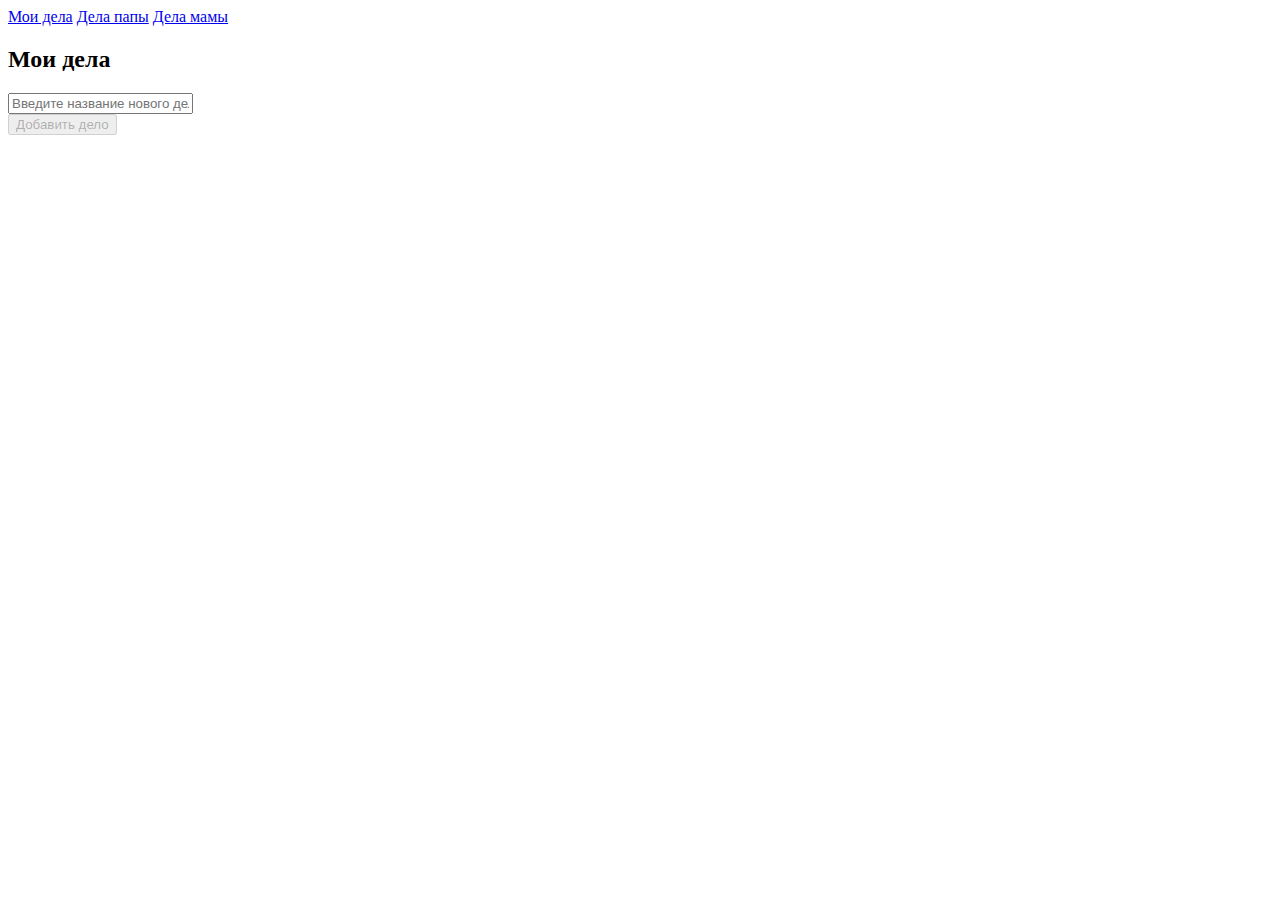
<file: TODO/index.html>
<!DOCTYPE html>
<html lang="ru">
<head>
  <meta charset="UTF-8">
  <meta http-equiv="X-UA-Compatible" content="IE=edge">
  <meta name="viewport" content="width=device-width, initial-scale=1.0, shrink-to-fit=no">
  <title>TODO</title>
  <link rel="stylesheet"
  href="https://cdn.jsdelivr.net/npm/bootstrap@4.5.3/dist/css/bootstrap.min.css"
  integrity="sha384-TX8t27EcRE3e/ihU7zmQxVncDAy5uIKz4rEkgIXeMed4M0jlfIDPvg6uqKI2xXr2"
  crossorigin="anonymous">
  <script defer src="./todo-app.js"></script>
  <script>
    document.addEventListener('DOMContentLoaded', function() {
      createTodoApp(document.getElementById('todo-app'), 'Мои дела',[], 'miKey');
    });
  </script>
</head>
<body>
  <div class="container mb-5">
    <nav class="nav">
      <a href="index.html" class="nav-link">Мои дела</a>
      <a href="dad.html" class="nav-link">Дела папы</a>
      <a href="mom.html" class="nav-link">Дела мамы</a>
    </nav>
  </div>
  <div id="todo-app" class="container"></div>
</body>
</html>
</file>
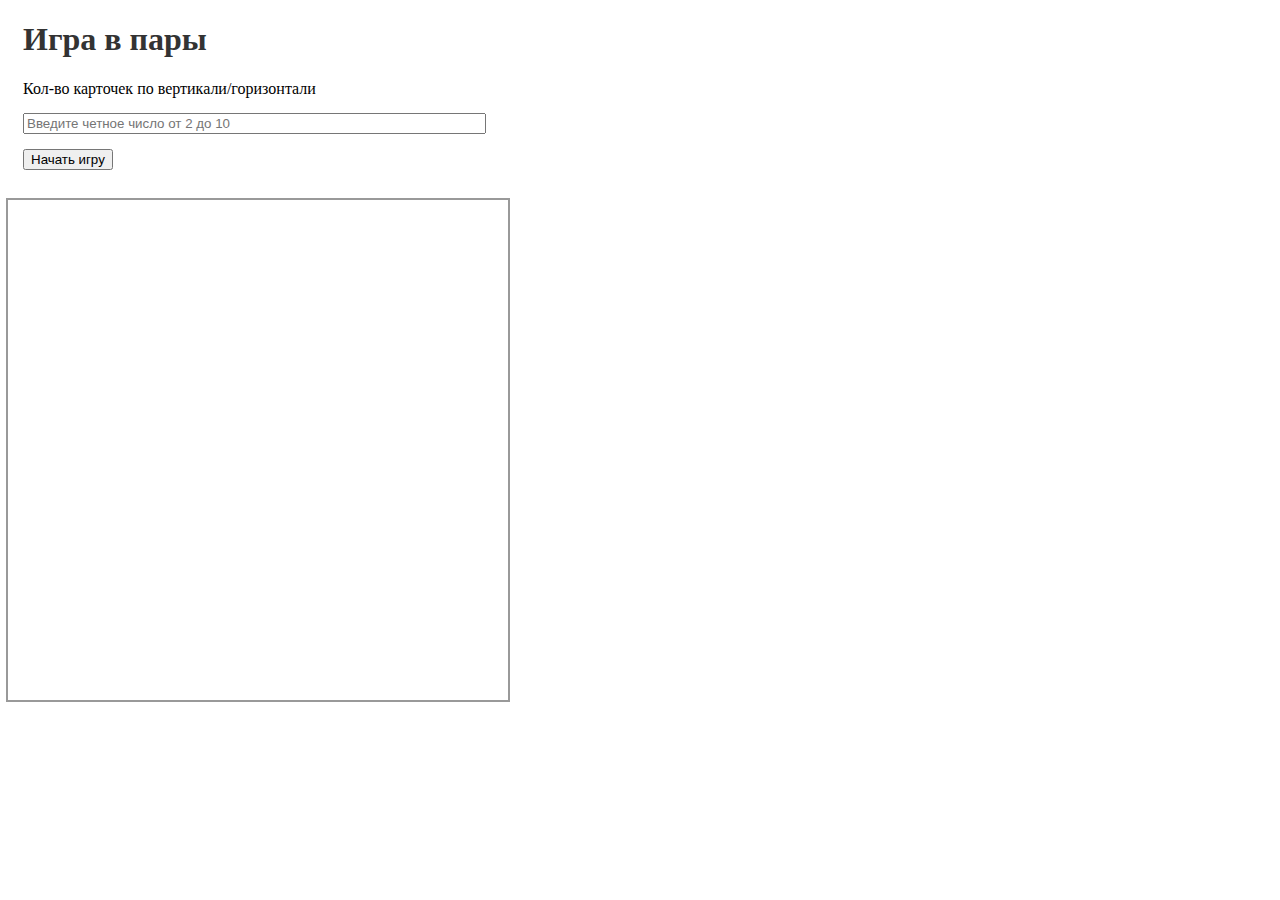
<file: Игра в пары/index.html>
<!DOCTYPE html>
<html lang="en">
<head>
  <meta charset="UTF-8">
  <meta http-equiv="X-UA-Compatible" content="IE=edge">
  <meta name="viewport" content="width=device-width, initial-scale=1.0">
  <link rel="stylesheet" href="style.css">
  <title>Document</title>
  <script defer src="main.js"></script>
</head>
<body>
  <div class="container">
    <sention class="header"></sention>
    <section class="main"></section>
  </div>
</body>
</html>
</file>
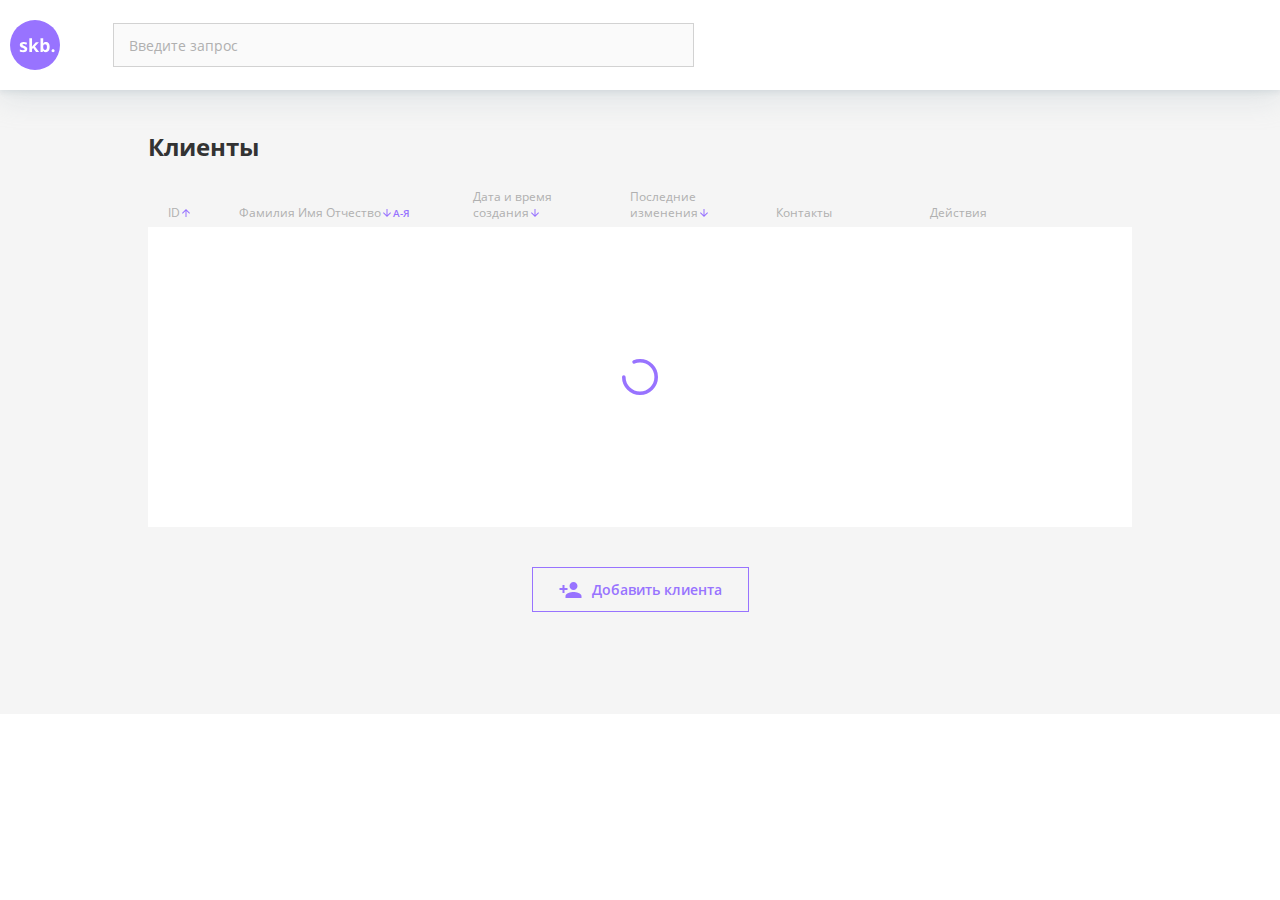
<file: CRM/crm-frontend/index.html>
<!DOCTYPE html>
<html lang="ru">
<head>
  <meta charset="UTF-8">
  <meta http-equiv="X-UA-Compatible" content="IE=edge">
  <meta name="viewport" content="width=device-width, initial-scale=1.0">
  <title>СРМ</title>
  <link rel="stylesheet" href="./css/normalize.css">
  <link rel="stylesheet" href="./css/fonts.css">
  <link rel="stylesheet" href="./css/global.css">
  <link rel="stylesheet" href="./css/variables.css">
  <link rel="stylesheet" href="./css/style.css">
  <link rel="stylesheet" href="./css/media.css">
  <script defer src="./js/main.js"></script>
</head>
<body>

  <div id="crm"></div>

</body>
</html>
</file>
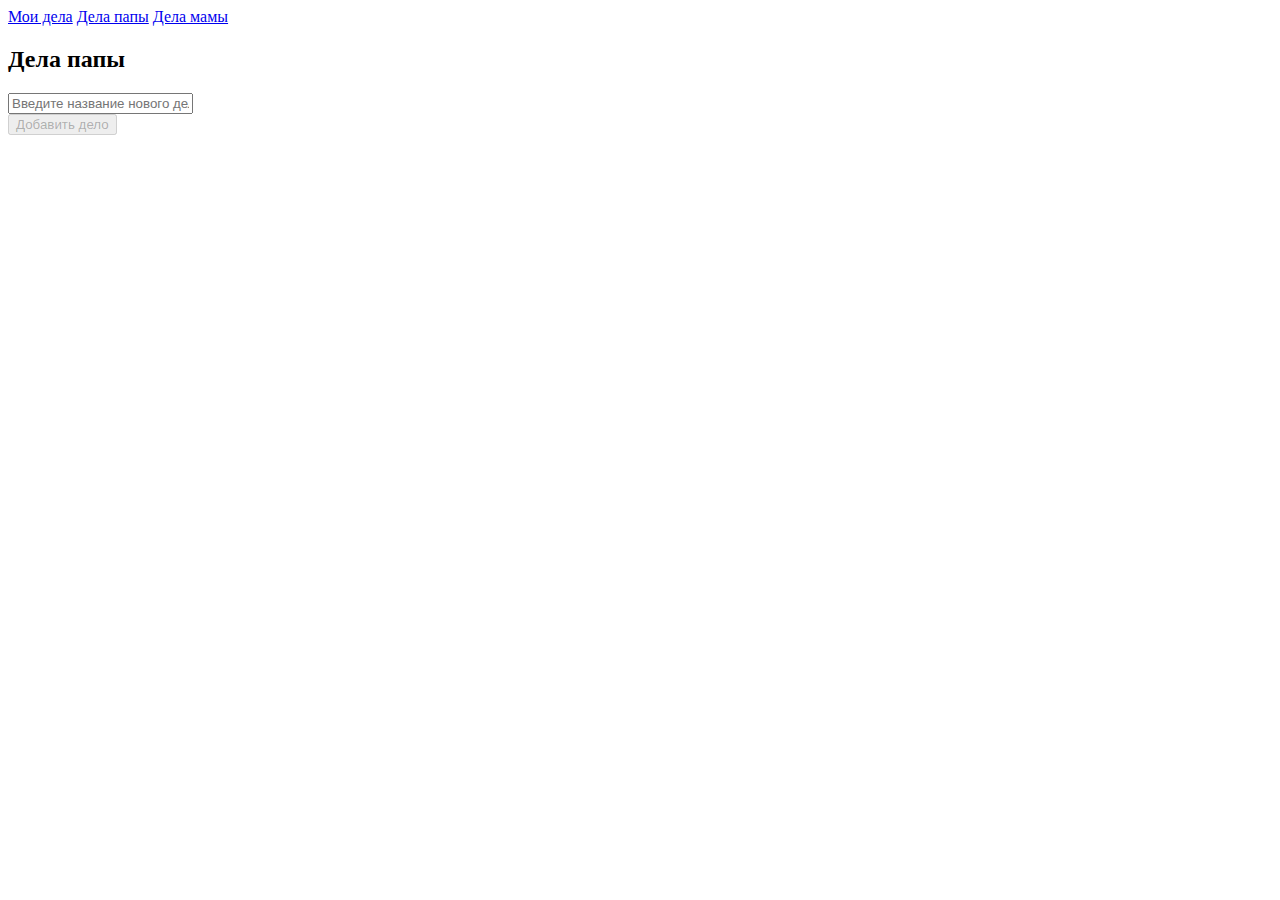
<file: TODO/dad.html>
<!DOCTYPE html>
<html lang="ru">
<head>
  <meta charset="UTF-8">
  <meta http-equiv="X-UA-Compatible" content="IE=edge">
  <meta name="viewport" content="width=device-width, initial-scale=1.0, shrink-to-fit=no">
  <title>TODO</title>
  <link rel="stylesheet"
  href="https://cdn.jsdelivr.net/npm/bootstrap@4.5.3/dist/css/bootstrap.min.css"
  integrity="sha384-TX8t27EcRE3e/ihU7zmQxVncDAy5uIKz4rEkgIXeMed4M0jlfIDPvg6uqKI2xXr2"
  crossorigin="anonymous">
  <script defer src="./todo-app.js"></script>
  <script>
    document.addEventListener('DOMContentLoaded', function() {
      createTodoApp(document.getElementById('todo-app'), 'Дела папы',[], 'dadKey');
    });
  </script>
</head>
<body>
  <div class="container mb-5">
    <nav class="nav">
      <a href="index.html" class="nav-link">Мои дела</a>
      <a href="dad.html" class="nav-link">Дела папы</a>
      <a href="mom.html" class="nav-link">Дела мамы</a>
    </nav>
  </div>
  <div id="todo-app" class="container"></div>
</body>
</html>
</file>
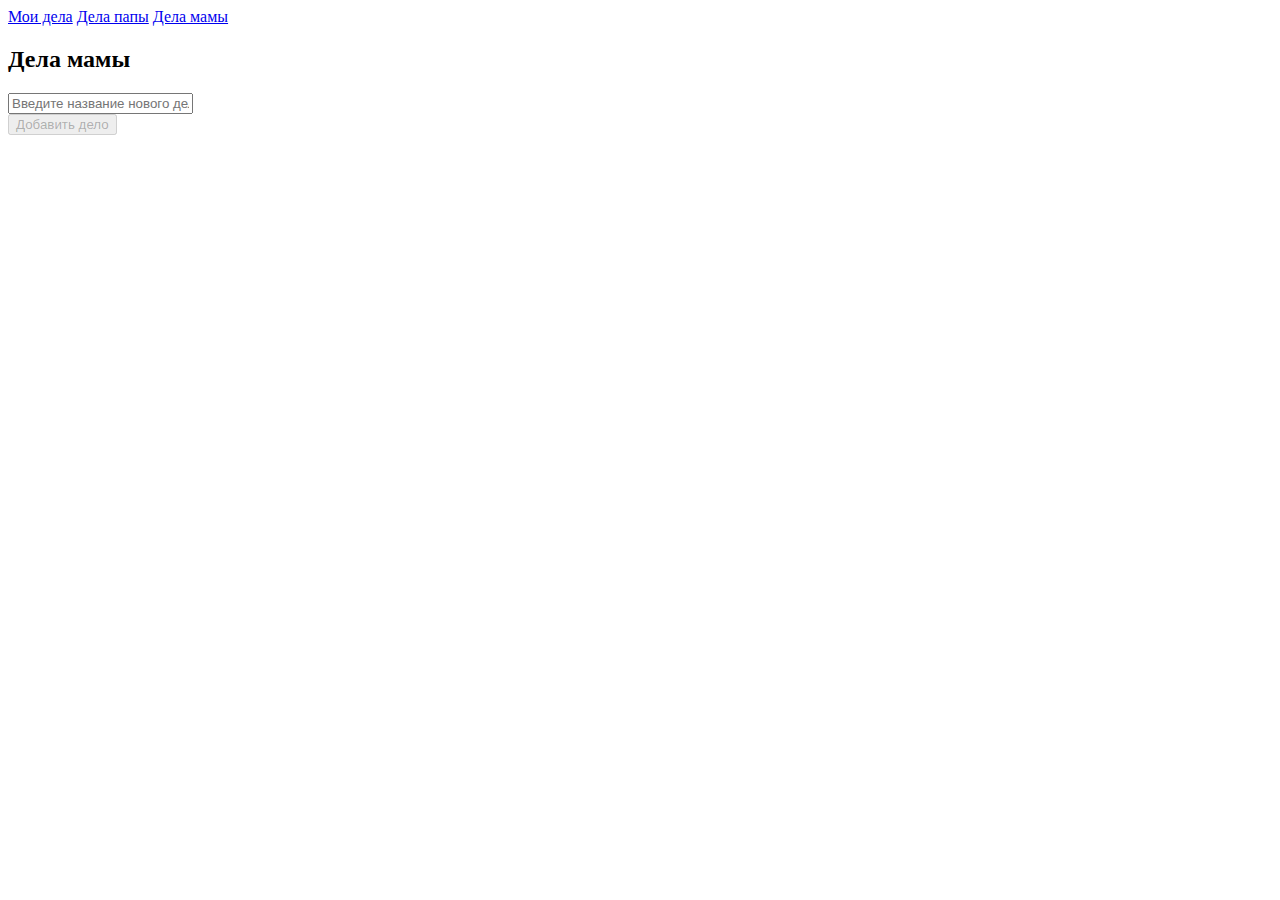
<file: TODO/mom.html>
<!DOCTYPE html>
<html lang="ru">
<head>
  <meta charset="UTF-8">
  <meta http-equiv="X-UA-Compatible" content="IE=edge">
  <meta name="viewport" content="width=device-width, initial-scale=1.0, shrink-to-fit=no">
  <title>TODO</title>
  <link rel="stylesheet"
  href="https://cdn.jsdelivr.net/npm/bootstrap@4.5.3/dist/css/bootstrap.min.css"
  integrity="sha384-TX8t27EcRE3e/ihU7zmQxVncDAy5uIKz4rEkgIXeMed4M0jlfIDPvg6uqKI2xXr2"
  crossorigin="anonymous">
  <script defer src="./todo-app.js"></script>
  <script>
    document.addEventListener('DOMContentLoaded', function() {
      createTodoApp(document.getElementById('todo-app'), 'Дела мамы', [], 'momKey');
    });
  </script>
</head>
<body>
  <div class="container mb-5">
    <nav class="nav">
      <a href="index.html" class="nav-link">Мои дела</a>
      <a href="dad.html" class="nav-link">Дела папы</a>
      <a href="mom.html" class="nav-link">Дела мамы</a>
    </nav>
  </div>
  <div id="todo-app" class="container"></div>
</body>
</html>
</file>
<file: Игра в пары/style.css>
html {
  box-sizing: border-box;
  text-align: justify;
}

.container {
  width: 500px;
}

.app_title {
  margin-left: 15px;
  color: #333;
}

.number-card_form {
  margin-left: 15px;
}

.number-card_input {
  margin-top: 15px;
  width: calc(100% - 30px);
  display: block;
  margin-bottom: 15px;
}

.number-card_button {
  margin-bottom: 30px;
}

.main{
  width: 500px;
  height: 500px;
  outline: 2px solid #999;
  display: flex;
}

.cards_list {
  margin: auto;
  width: 90%;
  height: 90%;
  padding: 0;
  display: flex;
  flex-wrap: wrap;
  justify-content: space-evenly;
  align-content: space-evenly;
  list-style: none;
}

.card {
  width: 100px;
  height: 100px;
  background-color: #999;
  display: flex;
}

.btn {
  width: 100%;
  padding: 0;
  text-align: center;
  font-size: 40px;
}

.btn-1 {
  display: inline-block;
  margin: 20px 50px;
  padding: 0;
  width: 80%;
  font-size: 30px;
}
</file>
<file: CRM/crm-frontend/css/fonts.css>
@font-face {
  font-family: 'Open Sans';
  font-style: normal;
  font-weight: 400;
  src: local(''),
       url('../fonts/open-sans-v18-latin_cyrillic-regular.woff2') format('woff2'),
       url('../fonts/open-sans-v18-latin_cyrillic-regular.woff') format('woff')
}

@font-face {
  font-family: 'Open Sans';
  font-style: normal;
  font-weight: 600;
  src: local(''),
       url('../fonts/open-sans-v18-latin_cyrillic-600.woff2') format('woff2'),
       url('../fonts/open-sans-v18-latin_cyrillic-600.woff') format('woff')
}

@font-face {
  font-family: 'Open Sans';
  font-style: normal;
  font-weight: 700;
  src: local(''),
       url('../fonts/open-sans-v18-latin_cyrillic-700.woff2') format('woff2'),
       url('../fonts/open-sans-v18-latin_cyrillic-700.woff') format('woff')
}
</file>
<file: CRM/crm-frontend/css/global.css>
html {
  box-sizing: border-box;
  height: 100%;
}

*,
*::before,
*::after {
  box-sizing: inherit;
}

body {
  margin: 0;
  height: 100%;
  font-family: 'Open Sans', sans-serif;
  font-style: normal;
  font-weight: 400;
  font-size: 14px;
}

h1, h2, h3, h4, h5, h6 {
  margin: 0;
  padding: 0;
}

p {
  margin: 0;
  padding: 0;
}

ul, ol {
  margin: 0;
  padding: 0;
  list-style: none;
}

a {
  color: inherit;
  text-decoration: none;
}

img {
  max-width: 100%;
}


.btn-resert{
  margin: 0;
  padding: 0;
  cursor: pointer;
  background-color: transparent;
  border: none;
}
</file>
<file: CRM/crm-frontend/css/variables.css>
:root {
  --9873ff: #9873ff;
  --333: #333;
  --b0b0b0: #b0b0b0;
  --fff: #fff;
  --c8c5d1: #c8c5d1;
  --f06a4d: #f06a4d;
  --f5f5f5: #f5f5f5;
  --e7e5eb: #e7e5eb;
  --b89eff: #b89eff;
  --8052ff: #8052ff;
  --f4f3f6: #f4f3f6;
  --speed-ring: 690ms;
  --tringle-size: 7px;
}
</file>
<file: CRM/crm-frontend/css/style.css>
#crm {
  background-color: var(--f5f5f5);
}

.container {
  margin: 0 auto;
  padding: 40px 90px;
  padding-bottom: 252px;
  max-width: 1366px;
}

.btn {
  padding: 2px;
  border: 0;
  border-radius: 0;
  color: inherit;
  background: transparent;
  cursor: pointer;
}

.btn:focus-visible {
  outline: 1px solid rgba(51, 51, 51, 0.5);
}

.input:focus-visible {
  outline: 1px solid rgba(51, 51, 51, 0.5);
}

/* Header */
.header-container {
  display: flex;
  align-items: center;
  padding: 20px 10px;
  background-color: var(--fff);
  box-shadow: 0px 9.03012px 27.0904px rgba(176, 190, 197, 0.32), 0px 3.38629px 5.64383px rgba(176, 190, 197, 0.32);
}

.header__logo {
  margin-right: 53px;
  width: 50px;
  height: 50px;
}

.header-search-form {
  position: relative;
}

.header-search-form__input {
  padding: 10px 15px;
  width: 581px;
  height: 44px;
  border: 1px solid rgba(51, 51, 51, 0.2);
}

.header-search-form__input::placeholder {
  font-size: 14px;
  color: var(--b0b0b0);
}

.header-search-form-list {
  position: absolute;
  z-index: 999;
  top: 45px;
  right: 0;
  bottom: 0;
  left: 0;
  background-color: var(--f5f5f5);
}

.header-search-form-list__item {
  display: inline-block;
  padding: 0 20px;
  width: 100%;
  height: 40px;
  line-height: 40px;
  color: var(--b0b0b0);
  background-color: var(--fff);
}

.header-search-form-list__item:hover {
  background-color: var(--f5f5f5);
}

.header-search-form-list__item-focused {
  background-color: var(--f5f5f5);
}


/* Main*/
.main__title {
  font-size: 24px;
  line-height: 33px;
  color: var(--333);
}

.main-table-box {
  margin-bottom: 40px;
}

.table {
  margin: 0 auto;
  width: 100%;
  table-layout: fixed;
  border-collapse: collapse;
}

.main-table-head__row {
  height: 52px;
}

.main-table-head__cell {
  padding-top: 26px;
  padding-bottom: 6px;
  text-align: left;
  vertical-align: bottom;
  font-weight: normal;
  font-size: 12px;
  line-height: 16px;
  color: var(--b0b0b0);
}

.main-table-head__cell-id{
  padding-left: 20px;
}

.main-table-head__row th:nth-child(1),
.main-table-body__row td:nth-child(1) {
  width: 102px;
}

.main-table-head__row th:nth-child(2),
.main-table-body__row td:nth-child(2) {
  width: 351px;
}

.main-table-head__row th:nth-child(3),
.main-table-body__row td:nth-child(3) {
  width: 171px;
}

.main-table-head__row th:nth-child(4),
.main-table-body__row td:nth-child(4) {
  width: 172px;
}

.main-table-head__row th:nth-child(5),
.main-table-body__row td:nth-child(5) {
  width: 156px;
}

.main-table-head__row th:nth-child(6),
.main-table-body__row td:nth-child(6) {
  width: 212px;
}

.main-table-head__cell-id,
.main-table-head__cell-fullname,
.main-table-head__cell-createdate,
.main-table-head__cell-updatedate {
  cursor: pointer;
}

.main-table-head__cell-id-title {
  color: var(--b0b0b0);
}

.main-table-head__cell-title {
  transition: color 0.1s ease-in-out;
}

.main-table-head__cell:hover .main-table-head__cell-title {
  color: var(--333)
}

.color_light-slate-blue {
  color: var(--9873ff);
}

.main-table-head__cell-icon {
  display: inline-block;
  margin-bottom: -2px;
  width: 12px;
  height: 12px;
  background-image: url(../img/arrow_sort.svg);
  background-size: contain;
  background-repeat: no-repeat;
  transition: transform 0.1s ease-in-out;
}

.rotate-180 {
  transform: rotate(180deg);
}

.main-table-head__cell-descr {
  align-items: center;
  font-weight: 600;
  font-size: 10px;
  line-height: 14px;
  color: var(--9873ff);
}

.main-table-head__cell-actions {
  padding-left: 5px;
}

.main-table-body {
  position: relative;
  min-height: 300px;
  background-color: var(--fff);
}

.main-table-body__overlay {
  position: absolute;
  z-index: 5;
  top: 0;
  right: 0;
  bottom: 0;
  left: 0;
  display: flex;
  align-items: center;
  background-color: var(--fff);
}

.table-body__overlay-ring {
  margin: 0 auto;
  width: 36px;
  height: 36px;
  background-image: url(../img/ring.svg);
  background-repeat: no-repeat;
  background-size: contain;
  animation: ring-spin var(--speed-ring) infinite linear;
}

@keyframes ring-spin {
	100%{ transform: rotate(360deg); transform: rotate(360deg); }
}

.main-table-body__row:not(:last-child) {
  border-bottom: 1px solid var(--b0b0b0);
}

.main-table-body__cell {
  padding: 16px 1px;
  height: 60px;
  font-size: 14px;
  line-height: 19px;
  border-bottom: 1px solid rgba(200, 197, 209, .5);
  color: var(--333);
  background-color: var(--fff);
}

.main-table-body__cell-id {
  padding-left: 20px;
  font-size: 12px;
  line-height: 16px;
  color: var(--b0b0b0);
}

.main-table-body__cell-wrapper {
  display: flex;
  flex-wrap: wrap;
  align-items: center;
}

.main-table-body__cell-date {
  padding-right: 7px;
}

.main-table-body__cell-time {
  color: var(--b0b0b0);
}

.main-table-body-contacts-list {
  display: flex;
  flex-wrap: wrap;
  align-items: center;
  height: 100%;
  max-width: 115px;
}

.main-table-body-contacts-list__item {
  position: relative;
  margin-right: 7px;
  cursor: pointer;
}

.main-table-body-contacts-list__item-icon {
  width: 16px;
  height: 16px;
  fill: var(--9873ff);
  opacity: 0.7;
  transition: opacity 0.1s ease-in-out;
}

.main-table-body-contacts-list__item-icon:hover {
  opacity: 1;
}

.main-table-body-contacts-list__item-comb-icon {
  display: inline-block;
  margin-bottom: 9px;
  width: 16px;
  height: 16px;
  border-radius: 100%;
  border: 1px solid var(--9873ff);
  text-align: center;
  font-weight: 600;
  font-size: 8px;
  line-height: 14px;
  color: var(--333);
}


/* tooltip */
.tooltip {
  position: fixed;
  padding: 7px 14px;
  background-color: var(--333);
  opacity: 0;
  transition: opacity 0.1s ease-in-out;
}

.tooltip__title {
  display: inline-block;
  margin-right: 4px;
  font-size: 12px;
  line-height: 16px;
  color: var(--fff);
}

.tooltip__value {
  display: inline-block;
  font-weight: 700;
  font-size: 12px;
  line-height: 16px;
  color: var(--fff);
}

.tooltip::after {
  content: "";
	position: absolute;
	bottom: -9px;
	left: calc(50% - 5px);
  width: 0;
	height: 0;
	border: solid transparent;
	border-left: 5px solid transparent;
	border-right: 5px solid transparent;
	border-top: 9px solid var(--333);
}


.main-table-body__cell-edit-btn {
  margin-right: 26px;
}

.main-table-body__cell-btn-icon {
  display: block;
  margin-right: 1px;
  width: 16px;
  height: 16px;
  background-repeat: no-repeat;
  background-size: contain;
}

.main-table-body__cell-edit-btn-icon {
  background-image: url(../img/edit.svg);
}

.load__icon {
  display: block;
  margin-right: 2px;
  width: 16px;
  height: 16px;
  background-image: url(../img/ring_small.svg);
  background-repeat: no-repeat;
  background-size: contain;
  animation: ring-spin var(--speed-ring) infinite linear;
}

.main-table-body__cell-btn {
  display: flex;
  align-items: center;
  transition: color 0.1s ease-in-out;
}

.main-table-body__cell-btn:hover,
.main-table-body__cell-btn:active {
  color: var(--f06a4d);
}

.main-table-body__cell-delete-btn-icon {
  background-image: url(../img/delete.svg);
}

.delete-load__icon {
  stroke: var(--f06a4d);
}

/* add client btn */
.main-add-client {
  background-color: inherit;
}

.main-add-client__btn {
  display: flex;
  align-items: center;
  justify-content: center;
  margin: 0 auto;
  padding: 12px 26px;
  border: 1px solid currentColor;
  font-weight: 600;
  font-size: 14px;
  line-height: 19px;
  color: var(--9873ff);
  transition-property: border, color, background-color;
  transition-duration: 0.1s;
  transition-timing-function: ease-in-out;
}

.main-add-client__btn-icon {
  margin-right: 10px;
  width: 23px;
  height: 16px;
  background-image: url(../img/add_client.svg);
  background-repeat: no-repeat;
  background-size: contain;
  transition-property: border, color, background-color;
  transition-duration: 0.1s;
  transition-timing-function: ease-in-out;
}

.main-add-client__btn .main-add-client__btn-icon{
  transition-property: border, color, background-color;
  transition-duration: 0.1s;
  transition-timing-function: ease-in-out;
}

.main-add-client__btn:hover,
.main-add-client__btn:hover .main-add-client__btn-icon {
  color: var(--fff);
  background-color: var(--b89eff);
}

.main-add-client__btn:focus,
.main-add-client__btn:focus .main-add-client__btn-icon {
  outline: none;
  color: var(--fff);
  background-color: var(--b89eff);
}

.main-add-client__btn:active,
.main-add-client__btn:active .main-add-client__btn-icon {
  border: 1px solid var(--9873ff);
  color: var(--fff);
  background-color: var(--8052ff);
}

.add-client__btn_disabled {
  border: 1px solid var(--c8c5d1);
  cursor: none;
}

/* Modal */
.modal {
  position: fixed;
  z-index: 999;
  top: 0;
  right: 0;
  bottom: 0;
  left: 0;
  visibility: hidden;
  overflow-y: auto;
  overflow-x: hidden;
  text-align: center;
  white-space: nowrap;
  font-size: 0;
  opacity: 0;
  cursor: pointer;
  background-color: rgba(0,0,0, 0.2);
  transition: opacity 0.1s ease-in-out, visibility 0s ease-in-out 0.1s;
}

.modal::before {
  content: '';
  display: inline-block;
  vertical-align: middle;
  height: 100%;
}

.modal-wrapper {
  position: relative;
  display: inline-block;
  margin: 0 auto;
  width: 450px;
  vertical-align: middle;
  text-align: left;
  padding: 25px 0;
  background: var(--fff);
  box-shadow: 0px 0px 35px rgba(0, 0, 0, 0.15);
  white-space: normal;
  cursor: default;
  transform: scale(0);
  transition: transform 0.1s ease-in-out;
}

.modal__close-sign {
  position: absolute;
  top: 22px;
  right: 22px;
  width: 17px;
  height: 17px;
  background-image: url(../img/close.svg);
  background-repeat: no-repeat;
  background-size: contain;
  cursor: pointer;
}

.modal-header {
  margin-bottom: 16px;
}

.modal-container {
  padding: 0 30px;
}

.modal-header__title {
  display: inline-block;
  margin-right: 5px;
  font-weight: 700;
  font-size: 18px;
  line-height: 25px;
  color:var(--333);
}

.modal-header__id {
  font-size: 12px;
  line-height: 16px;
  color: var(--b0b0b0);
}

.fieldset-reset {
  margin: 0;
  padding: 0;
  border: 0;
}

.modal-form-fullname-contaiter {
  display:flex;
  flex-direction: column;
}

.modal-form-fullname {
  margin-bottom: 9px;
}

.modal-form-fullname-input-wrap {
  position: relative;
  display: flex;
  flex-direction: column;
  justify-content: flex-end;
  margin-bottom: 16px;
  padding-bottom: 4px;
  width: 390px;
  height: 36px;
  border-bottom: 1px solid rgba(200, 197, 209, 0.5);
}

.modal-form-fullname-input-wrap__intup {
  z-index: 10;
  border: none;
  height: 20px;
  font-weight: 600;
  font-size: 14px;
  line-height: 19px;
  color: var(--333);
  background: transparent;
  transition: opacity 0.1s ease;
}

.modal-form-fullname-input-wrap__lable {
  position: absolute;
  top: 16px;
  left: 0;
  padding: 0 2px;
  font-size: 14px;
  line-height: 19px;
  color: #B0B0B0;
  transition-property: top, font-size, line-height;
  transition-duration: 0.1s;
  transition-timing-function: ease-in-out;
}

.modal-form-fullname-input-wrap__lable-asterix {
  color: var(--9873ff);
}

.modal-form-fullname-input-wrap__lable-up {
  top: 0;
  bottom: initial;
  margin-bottom: 2px;
  font-size: 10px;
  line-height: 14px;
}

.modal-form-fullname-input-wrap__intup:focus {
  outline: none;
}


.modal-form-contacts {
  display: block;
  background-color: rgba(200, 197, 209, 0.2);
}

.modal-form-contacts-padding {
  padding: 24px 0 16px 0;
}

.modal-form-contacts-list__item {
  display: flex;
  margin-bottom: 15px;
  width: 100%;
}

.modal-form-contacts-list__item-type {
  position: relative;
}

.modal-form-contacts-list__item-type-btn {
  position: relative;
  display: block;
  padding: 0 12px;
  border: 1px solid var(--c8c5d1);
  width: 123px;
  height: 38px;
  text-align: left;
  font-size: 12px;
  line-height: 16px;
  color: var(--333);
  cursor: pointer;
  background-color: var(--e7e5eb);
}

.modal-form-contacts-list__item-type-btn::after {
  content: "";
  position: absolute;
  top: 50%;
  right: 15px;
  display: block;
  border-width: 0 0 2px 2px;
  border-color: #9873FF;
  border-style: solid;
  width: var(--tringle-size);
  height: var(--tringle-size);
  pointer-events: none;
  transform: translateY(-50%) rotate(-45deg);
  transition: transform 0.1s ease-in-out;
}

/* Чтобы перевернуть псевдоэлемент добавить класс .modal-form-contacts-list__item-type-btn-rotate*/
.modal-form-contacts-list__item-type-btn-rotate::after {
  transform: translateY(-50%) rotate(135deg);
}

.modal-form-contacts-list__item-type-list {
  position: absolute;
  z-index: 1000;
  top: 37px;
  left: 0;
  display: none;
  border: 1px solid var(--c8c5d1);
  width: 100%;
  overflow: hidden;
  background-color: var(--f4f3f6);
  list-style: none;
}

.modal-form-contacts-list__item-type-list-visible {
  display: block;
}

.modal-form-contacts-list__item-type-item {
  padding: 8px 0 8px 12px;
  font-size: 12px;
  line-height: 16px;
  color: var(--333);
}

.modal-form-contacts-list__item-type-item:hover {
  cursor: pointer;
  background-color: var(--e7e5eb);
  transition: background-color 0.1s ease-in-out;
}

.modal-form-contacts-list__item-input {
  padding: 0;
  padding-left: 12px;
  border: 0;
  border-top: 1px solid var(--c8c5d1);
  border-bottom: 1px solid var(--c8c5d1);
  border-right: 1px solid var(--c8c5d1);
  border-radius: 0;
  width: 100%;
  height: 38px;
  align-items: center;
  font-weight: 600;
  font-size: 14px;
  line-height: 19px;
  color: var(--333);
  background-color:rgba(200, 197, 209, 0.2);
}

.modal-form-contacts-list__item-input::placeholder {
  font-size: 14px;
  line-height: 19px;
  color: var(--b0b0b0);
}

.modal-form-contacts-list__item-input:focus {
  outline: 0;
  border: 1px solid rgba(51, 51, 51, 0.5);
}

.modal-form-contacts-list__item-btn {
  display: flex;
  align-items: center;
  justify-content: center;
  border: 1px solid var(--c8c5d1);
  border-radius: 0;
  border-left: transparent;
  width: 38px;
  height: 38px;
  background-color: var(--e7e5eb);
  transition: border 0.1s ease-in-out;
}

.modal-form-contacts-list__item-btn-icon {
  display: block;
  width: 16px;
  height: 16px;
  background-image: url(../img/delete_gray.svg);
  background-repeat: no-repeat;
  background-size: contain;
}

.modal-form-contacts-list__item-btn:hover {
  border: none;
  border: 1px solid var(--f06a4d);
}

.modal-form-contacts-list__item-btn:hover .modal-form-contacts-list__item-btn-icon {
  background-image: url(../img/delete.svg);
}

.modal-form-contacts-list__item-btn:focus {
  border: none;
  outline: none;
  border: 1px solid var(--f06a4d);
}

.modal-form-contacts-list__item-btn:focus .modal-form-contacts-list__item-btn-icon {
  background-image: url(../img/delete.svg);
}

.modal-form-contacts__btn {
  display: flex;
  align-items: center;
  justify-content: center;
  margin: 0 auto;
  padding: 8px 0;
  cursor: default;
  visibility: hidden;
  opacity: 0;
  transition: opacity 0.1s ease-in-out;
}

.modal-form-contacts__btn-icon {
  width: 16px;
  height: 16px;
  background-image: url(../img/add_contact.svg);
  background-repeat: no-repeat;
  background-size: contain;
  transition: background-image 0.1s ease-in-out;
}

.modal-form-contacts__btn-title {
  display: inline-block;
  padding: 0 5.5px ;
  font-weight: 600;
  font-size: 14px;
  line-height: 19px;
  color: var(--333);
  transition: color 0.1s ease-in-out;
}

.modal-form-contacts__btn:hover .modal-form-contacts__btn-title {
  color:var(--9873ff);
}

.modal-form-contacts__btn:hover .modal-form-contacts__btn-icon {
  background-image: url(../img/add_contact_hover.svg);
}

.modal-form-contacts__btn:focus .modal-form-contacts__btn-title {
  color:var(--9873ff);
}

.modal-form-contacts__btn:focus .modal-form-contacts__btn-icon {
  background-image: url(../img/add_contact_hover.svg);
}

.modal-error__text {
  display: block;
  margin: 0 auto;
  margin-bottom: 9px;
  width: 255px;
  text-align: center;
  font-size: 10px;
  line-height: 14px;
  color: var(--f06a4d);
}

.modal-btns {
  display: flex;
  flex-direction: column;
  align-items: center;
}

.modal-btns__submit-btn {
  position: relative;
  display: inline-block;
  margin-bottom: 5px;
  padding: 12.5px 35px;
  background-color: var(--9873ff);
  transition: background-color 0.1s ease-in-out;
}

.modal-btns__submit-btn:hover {
  background-color: var(--b89eff);
}

.modal-btns__submit-btn:focus {
  outline: none;
  background-color: var(--b89eff);
}

.modal-btns__submit-btn:active {
  background-color: var(--8052ff);
}

.modal-btns__submit-btn:disabled {
  background-color: var(--c8c5d1);
}

.modal-btns__submit-btn-icon {
  position: absolute;
  top: 14px;
  left: 12px;
  visibility: hidden;
  width: 16px;
  height: 16px;
  background-image: url(../img/ring_small-white.svg);
  background-repeat: no-repeat;
  background-size: contain;
  opacity: 0;
  animation: ring-spin var(--speed-ring) infinite linear;
}

.modal-btns__submit-btn-title {
  font-weight: 600;
  font-size: 14px;
  line-height: 19px;
  color: var(--fff);
}

.modal-btns__delete-btn {
  display: block;
  margin: 0 auto;
  padding: 1px;
  width: 112px;
  font-size: 12px;
  line-height: 16px;
  color: var(--333);
  text-decoration-line: underline;
  transition: color 0.1s ease-in-out;
}

.modal-btns__delete-btn:hover {
  color: var(--f06a4d);
}

.modal-btns__delete-btn:focus {
  color: var(--f06a4d);
}

.delete-modal-header{
  text-align: center;
  margin-bottom: 11px;
}

.modal-header__heading-padding-top {
  padding-top: 22px;
}

.modal-error__text-style {
  margin-bottom: 25px;
  width: 275px;
  font-size: 14px;
  line-height: 19px;
  color: var(--333);
}

.color_light-slate-blue {
  color: var(--9873ff);
}

.border-color_burnt-sienna {
  border-color:  rgba(240, 106, 77, 0.5);
}

.blocked {
  display: none;
}

.visible {
  visibility: visible;
  opacity: 1;
  transform: scale(1);
  transition-delay: 0s;
}

/* Подстветка клиента в таблице */
.outline_medium-slate-blue {
  outline: 1px solid var(--8052ff);
}

.upload_visible {
  visibility: visible;
  opacity: 1;
}
</file>
<file: CRM/crm-frontend/css/media.css>
@media (max-width:1366px) {
  .container {
    padding-left: 20px;
    padding-right: 20px;
    padding-bottom: 102px;
    max-width: 1024px;
  }

  .main-table-head__row th:nth-child(1),
  .main-table-body__row td:nth-child(1) {
    width: 90px;
  }

  .main-table-head__row th:nth-child(2),
  .main-table-body__row td:nth-child(2) {
    width: 234px;
  }

  .main-table-head__row th:nth-child(3),
  .main-table-body__row td:nth-child(3) {
    width: 157px;
  }

  .main-table-head__row th:nth-child(4),
  .main-table-body__row td:nth-child(4) {
    width: 146px;
  }

  .main-table-head__row th:nth-child(5),
  .main-table-body__row td:nth-child(5) {
    width: 150px;
  }

  .main-table-head__row th:nth-child(6),
  .main-table-body__row td:nth-child(6) {
    width: 207px;
  }

  .main-table-head__cell-createdate {
    padding-right: 22px;
  }

  .main-table-head__cell-updatedate {
    padding-right: 13px;
  }

  .main-table-body-contacts-list {
    padding-right: 29px;
  }

  .main-table-body__cell-wrapper {
    align-items: start;
  }

  .main-table-body-contacts-list{
    max-width: 100%;
  }

}

@media (max-width: 1023px) {
  .container {
    max-width: 768px;
  }

  .main-table-head__cell-createdate {
    padding-right: 0;
  }

  .main-table-head__cell-updatedate {
    padding-right: 0;
  }

  .main-table-body__cell {
    padding-top: 8px;
    padding-bottom: 8px;
  }

  .main-table-head__row th:nth-child(1),
  .main-table-body__row td:nth-child(1) {
    width: 80px;
  }

  .main-table-head__row th:nth-child(2),
  .main-table-body__row td:nth-child(2) {
    width: 218px;
  }

  .main-table-head__row th:nth-child(3),
  .main-table-body__row td:nth-child(3) {
    width: 98px;
  }

  .main-table-head__row th:nth-child(4),
  .main-table-body__row td:nth-child(4) {
    width: 98px;
  }

  .main-table-head__row th:nth-child(5),
  .main-table-body__row td:nth-child(5) {
    width: 131px;
  }

  .main-table-head__row th:nth-child(6),
  .main-table-body__row td:nth-child(6) {
    width: 103px;
  }

  .main-table-body__cell-wrapper {
    flex-direction: column;
  }

  .main-table-body-contacts-list {
    padding-right: 0;
  }

  .main-table-body__cell-edit-btn {
    margin-right: 0;
    margin-bottom: 4px;
  }

}

@media (max-width: 767px) {
  .container {
    padding: 30px 10px;
    padding-bottom: 176px;
    max-width: 748px;
  }
  .header-container {
    padding-top: 8px;
    padding-bottom: 8px;
  }

  .header__logo {
    margin: 0 auto;
    width: 24px;
    height: 24px;
  }

  .header-search-form {
    display: none;
  }

  .main__title {
    padding-left: 5px;
    font-size: 18px;
    line-height: 25px;
  }

  .main-table-head__row {
    height: 42px;
  }

  .main-table-body{
    width: 728px;
  }

  .main-table-box {
   overflow-x: auto;
  }
}

@media (max-width: 500px)  {
  .modal-wrapper {
    width: 300px;
  }
  .modal__close-sign {
    top: 6.7px;
    right: 6.7px;
    width: 20px;
    height: 20px;
  }

  .modal-container {
    padding: 0 15px;
  }

  .modal-form-fullname-input-wrap{
    width: 270px;
  }

  .modal-form-contacts-list__item-type-btn {
    width: 110px;
    padding: 0 8px 0 12px;
  }

  .contact-type__title {
    margin-right: 27px;
  }

  .modal-form-contacts-list__item-input {
    padding-left: 6px;
    font-weight: 400;
  }

}
</file>
